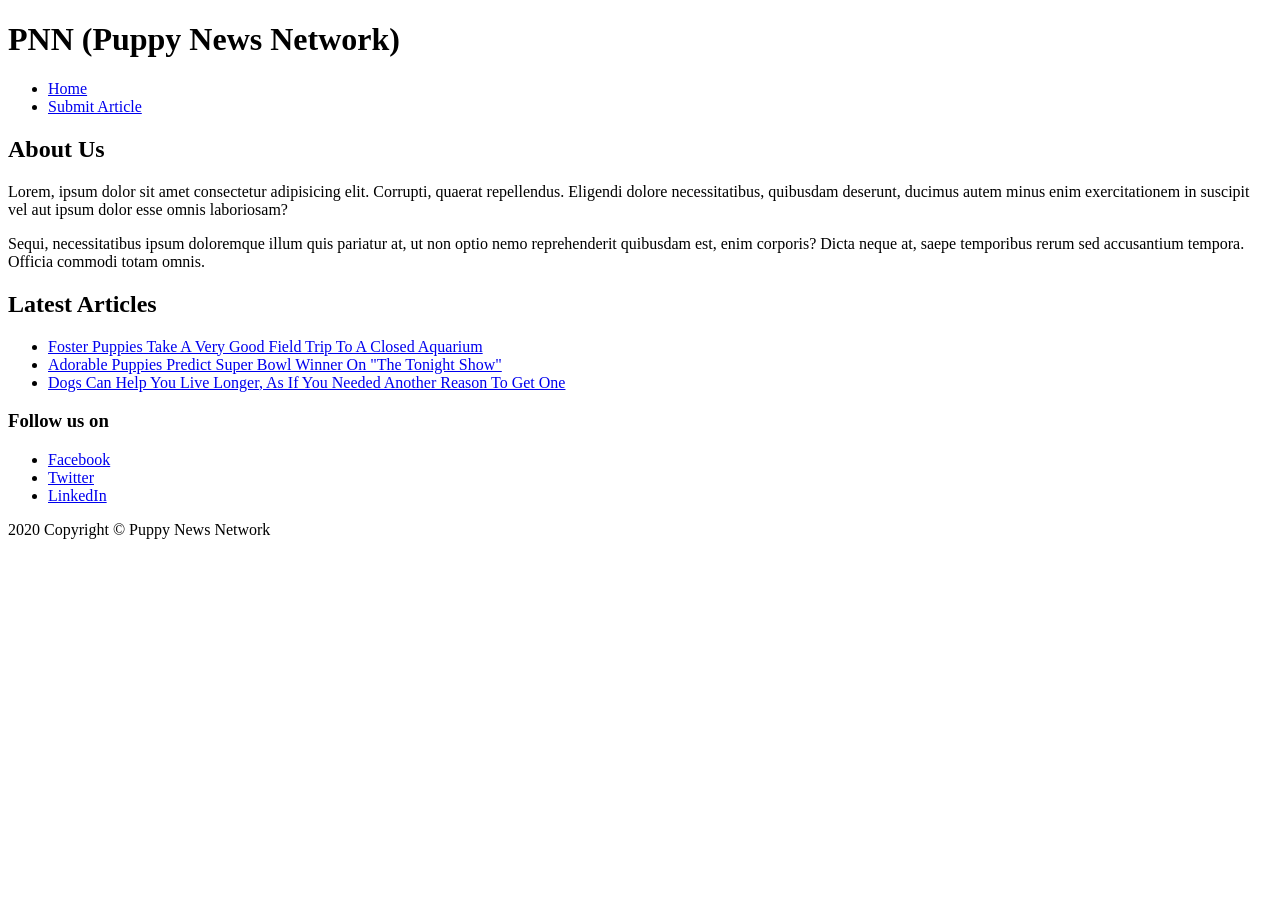
<file: ryiamalattar-java-green-material/module-4/01_Intro_to_HTML_CSS/student-tutorial/index.html>
<!DOCTYPE html>
<html lang="en">
<head>
    <meta charset="UTF-8">
    <meta name="viewport" content="width=device-width, initial-scale=1.0">
    <meta http-equiv="X-UA-Compatible" content="ie=edge">
    <title>PNN (Puppy News Network)</title>
</head>
<body>
  <header>
    <h1>
            PNN (Puppy News Network)
    </h1>
         <nav>
            <ul>
              <li><a href="index.html">Home</a></li>
              <li><a href="submit.html">Submit Article</a></li>
            </ul>
          </nav>
  </header>
  <main>
  <section>
        <h2>About Us</h2>
        <p>Lorem, ipsum dolor sit amet consectetur adipisicing elit. Corrupti, quaerat repellendus. Eligendi dolore necessitatibus, quibusdam deserunt, ducimus autem minus enim exercitationem in suscipit vel aut ipsum dolor esse omnis laboriosam?</p>
        <p>Sequi, necessitatibus ipsum doloremque illum quis pariatur at, ut non optio nemo reprehenderit quibusdam est, enim corporis? Dicta neque at, saepe temporibus rerum sed accusantium tempora. Officia commodi totam omnis.</p>    
  </section>
  <section>
        <h2>Latest Articles</h2>
            <ul>
                <li><a href="news/puppy-aquarium.html">Foster Puppies Take A Very Good Field Trip To A Closed Aquarium</a></li>
                <li><a href="news/super-bowl.html">Adorable Puppies Predict Super Bowl Winner On "The Tonight Show"</a></li>
                <li><a href="news/live-longer.html">Dogs Can Help You Live Longer, As If You Needed Another Reason To Get One</a></li>
            </ul>
            
  </section>
</main>
<footer>
        <h3>Follow us on</h3>
        <ul>
          <li><a href="https://www.facebook.com">Facebook</a></li>
          <li><a href="https://www.twitter.com">Twitter</a></li>
          <li><a href="https://www.linkedin.com">LinkedIn</a></li>
        </ul>
        <p>2020 Copyright &copy; Puppy News Network</p>
      </footer>
</body>
</html>
</file>
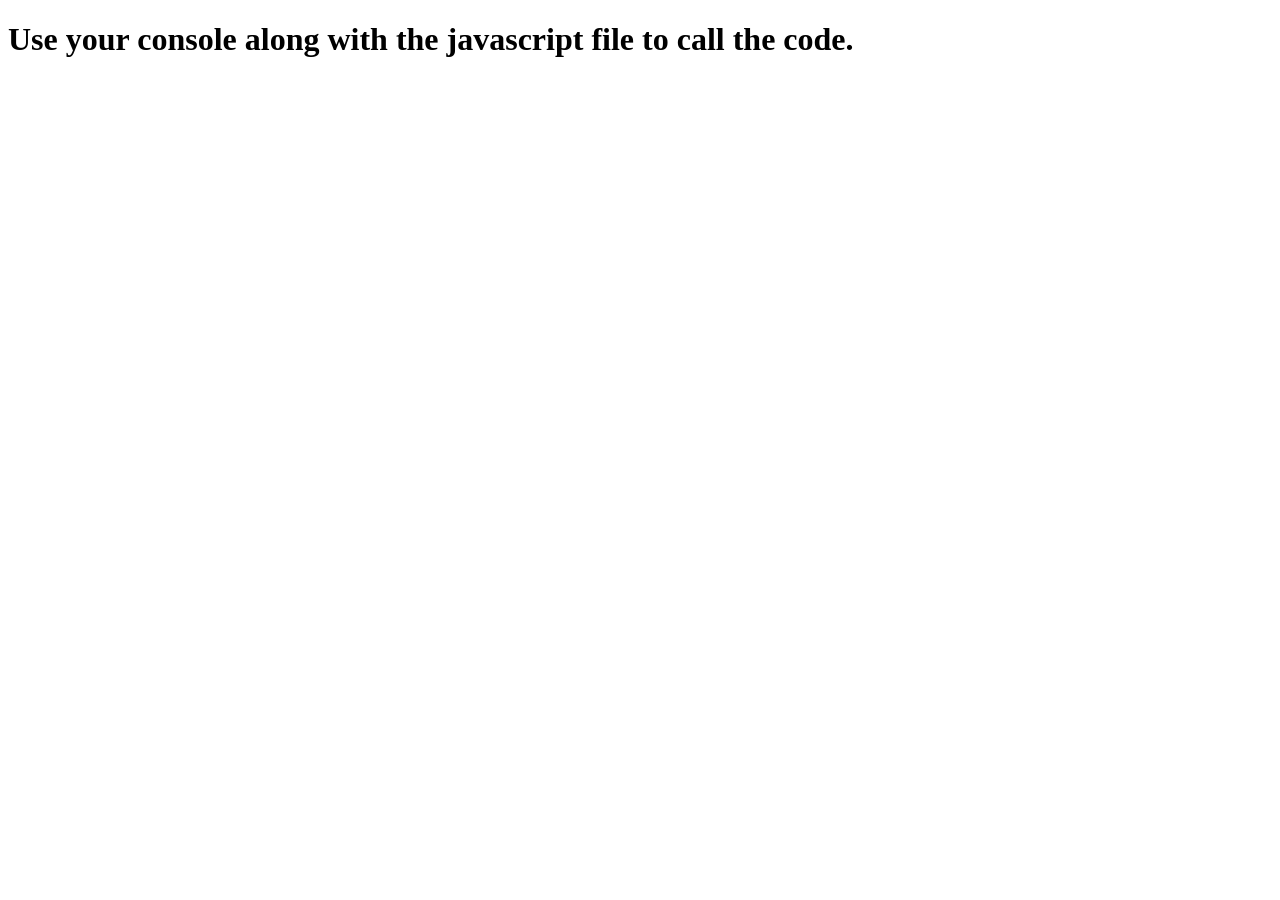
<file: ryiamalattar-java-green-material/module-4/20_Introduction_to_JavaScript/student-lecture/index.html>
﻿<!DOCTYPE html>
<html lang="en">
<head>
    <meta charset="UTF-8">
    <meta name="viewport" content="width=device-width, initial-scale=1.0">
    <meta http-equiv="X-UA-Compatible" content="ie=edge">
    <title>Introduction to JavaScript Exercises</title>

    <!-- Reference to external javascript file -->
    <script src="script.js"></script>
</head>
<body>
    
    <h1>Use your console along with the javascript file to call the code.</h1>

</body>
</html>
</file>
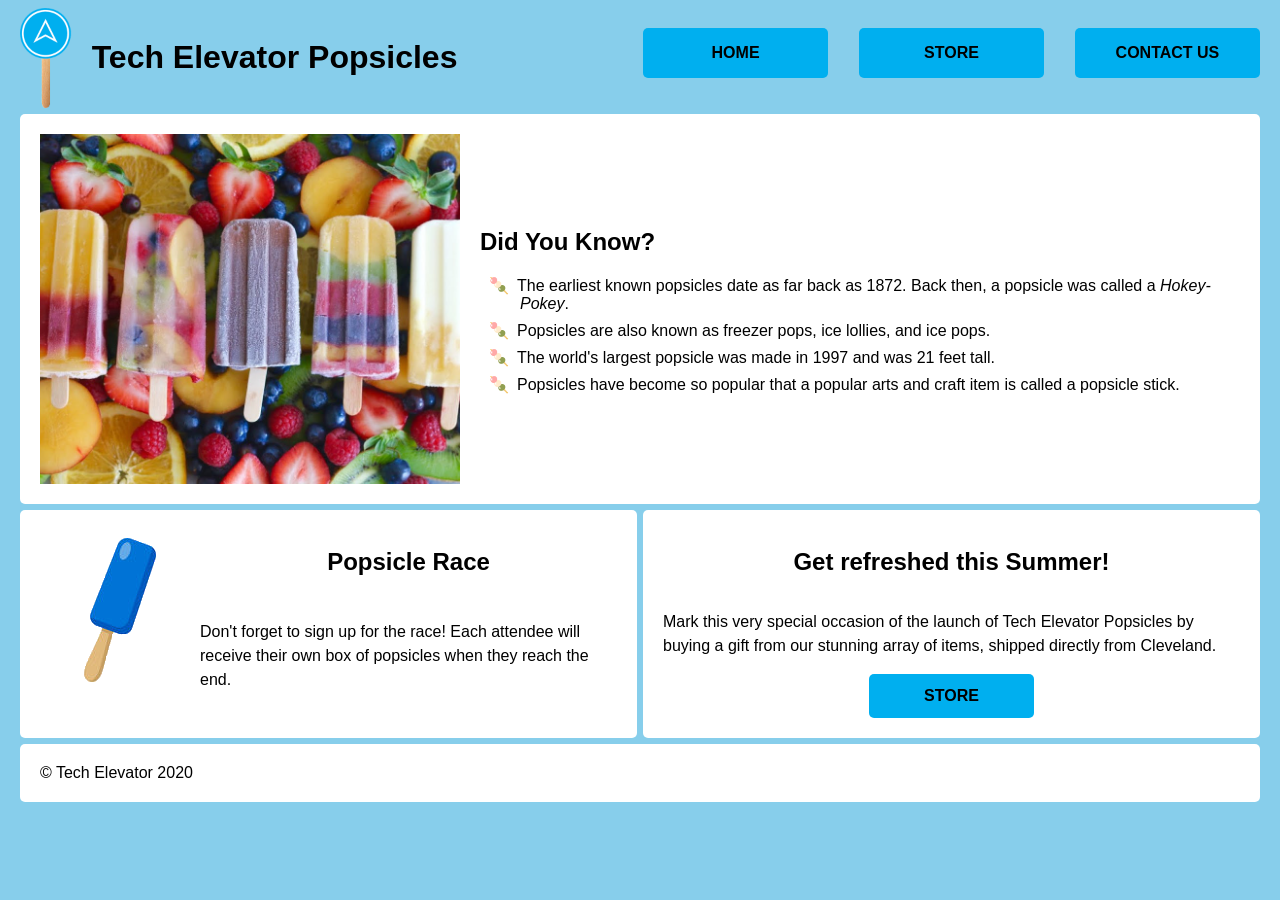
<file: ryiamalattar-java-green-material/module-4/Week1_Review/final/index.html>
<!DOCTYPE html>
<html lang="en">
<head>
    <meta charset="UTF-8">
    <meta name="viewport" content="width=device-width, initial-scale=1.0">
    <title>Tech Elevator Popsicles</title>
    <link rel="stylesheet" href="styles.css">
</head>
<body id="home">
    <header>
        <img alt="TE Pops!" src="images/te-pops.png" />
        <h1>Tech Elevator Popsicles</h1>
    </header>

    <nav>
        <ul>
            <li><a href="index.html">Home</a></li>
            <li><a href="#">Store</a></li>
            <li><a href="contact-us.html">Contact Us</a></li>
        </ul>
    </nav>

    <main id="homepage">
        <img src="images/popsicle-rainbow.jpg">

        <div class="content">
            <h2>Did You Know?</h2>
            <ul>
                <li>The earliest known popsicles date as far back as 1872. Back then, a popsicle was called a <em>Hokey-Pokey</em>.</li>
                <li>Popsicles are also known as freezer pops, ice lollies, and ice pops.</li>
                <li>The world's largest popsicle was made in 1997 and was 21 feet tall.</li>
                <li>Popsicles have become so popular that a popular arts and craft item is called a popsicle stick.</li>
            </ul>
        </div>
    </main>

    <section id="race">
        <img src="images/blue-pop.png" alt="National Popsicles Day" id="race-image">
        <h2>Popsicle Race</h2>
        <p>Don't forget to sign up for the race! Each attendee will receive their own box of popsicles when they reach the end.</p>
    </section>
    <section id="store">
        <h2>Get refreshed this Summer!</h2>
        <p>Mark this very special occasion of the launch of Tech Elevator Popsicles by buying a gift from our stunning array of items, shipped directly from Cleveland.</p>
        <a href="#" class="store-button center">Store</a>
    </section>

    <footer>&copy; Tech Elevator 2020</footer>
</body>
</html>
</file>
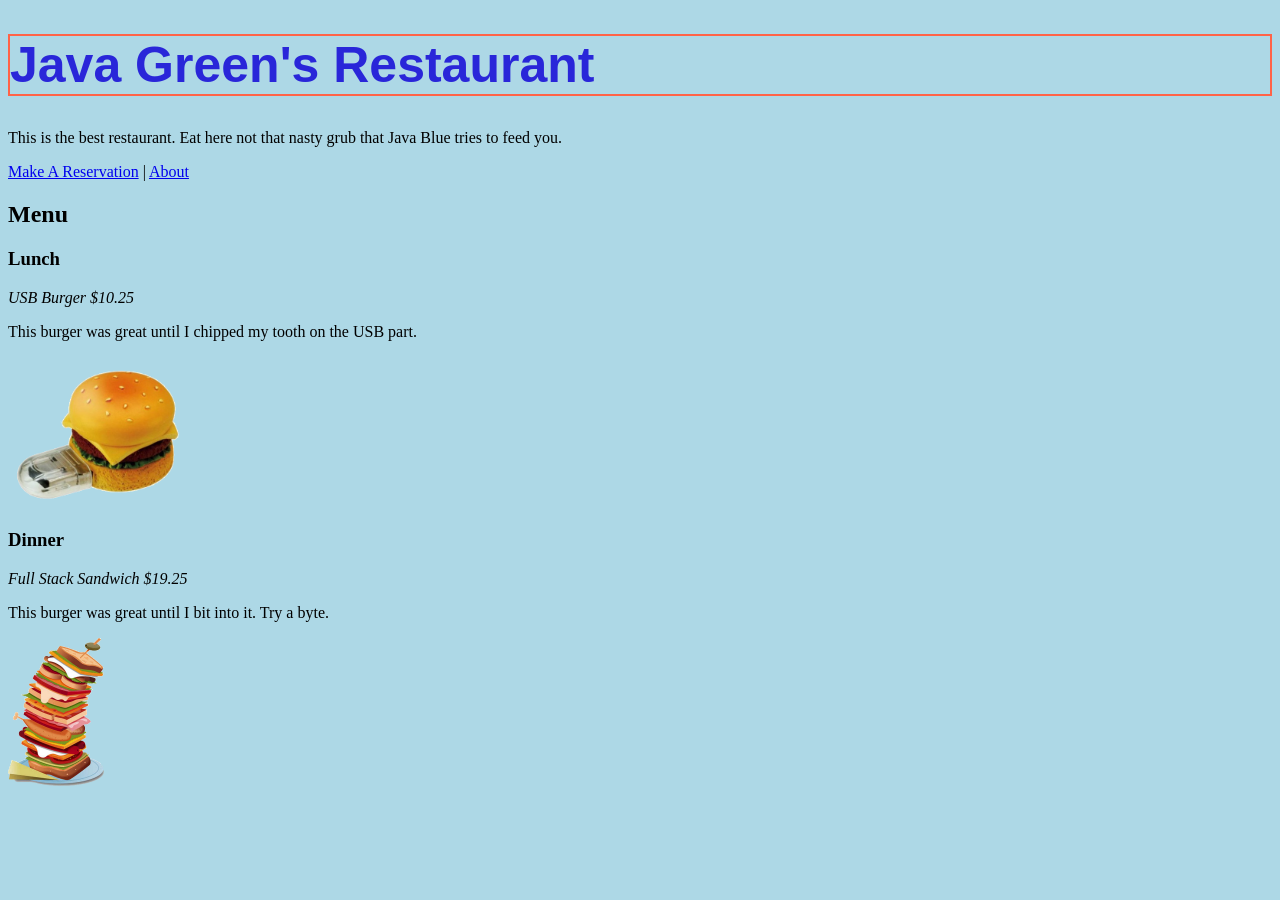
<file: ryiamalattar-java-green-material/module-4/01_Intro_to_HTML_CSS/instructor-lecture/site/index.html>
<!DOCTYPE html>
<html>
   <head>
      <meta charset="UTF-8">
      <meta name="viewport" content="width=device-width, initial-scale=1.0">
      <title>Homepage.com</title>
      <link rel="stylesheet" href="style.css"/>
    </head>

    <body>
       <header>
          <h1>Java Green's Restaurant</h1>
          <p>This is the best restaurant. Eat here not that nasty grub that Java Blue tries to feed you.</p>
      </header>
      <nav>

         <a href="reservation.html">Make A Reservation</a> | 
         <a href="about.html">About</a>
      </nav>
      <main>
          <h2>Menu</h2>

          <section id = "lunch">
              <h3>Lunch</h3>
              <em>USB Burger   $10.25</em>
              <p>This burger was great until I chipped my tooth on the USB part.</p>
              <img src="images/menu/lunch/USBurger.png"/>
         </section>


         <section id = "dinner">
             <h3>Dinner</h3>
             <em>Full Stack Sandwich   $19.25</em>
             <p>This burger was great until I bit into it. Try a byte.</p>
             <img src="images/menu/lunch/full-stack-sandwich.png"/>
         </section>


      </main>
 





    </body>
</html>
</file>
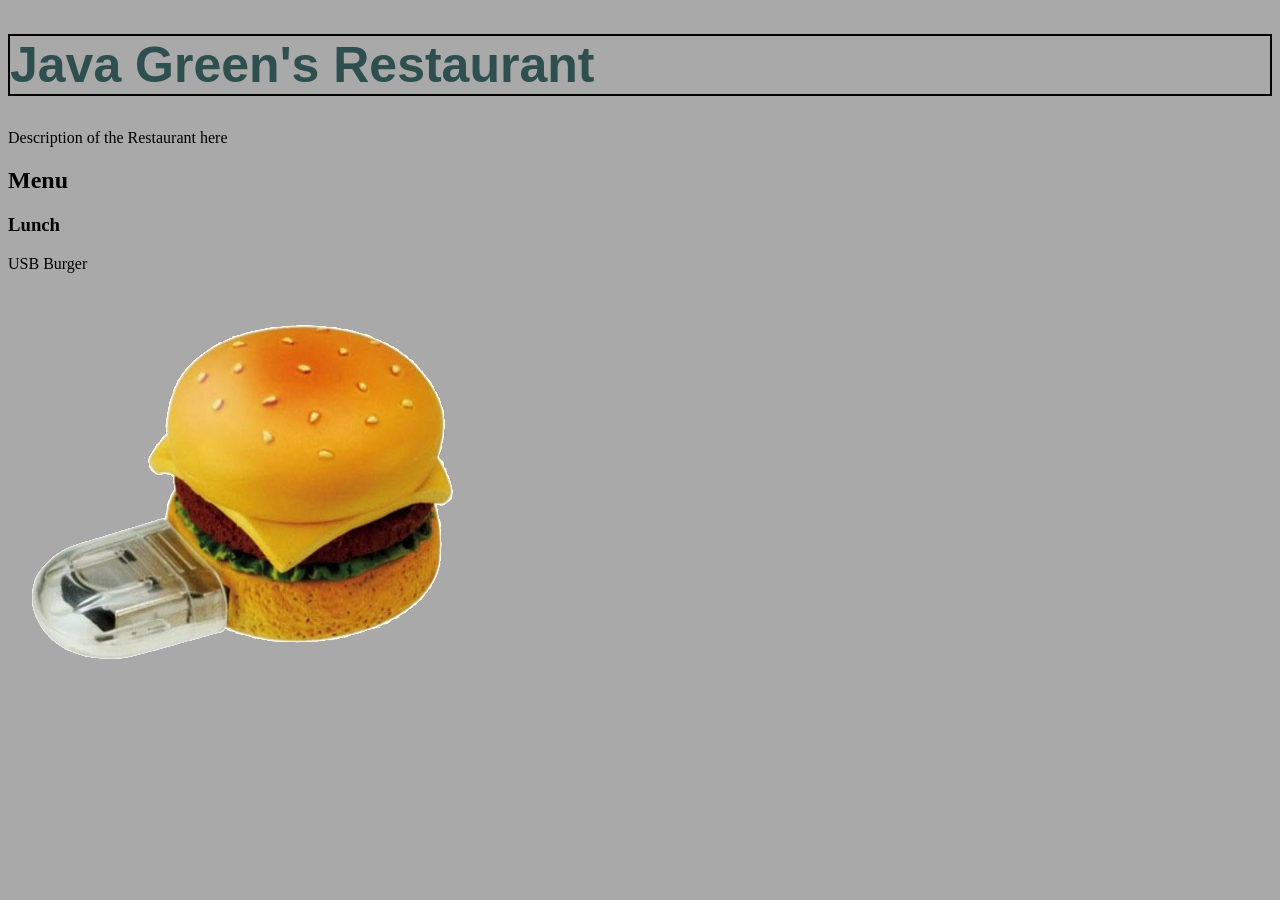
<file: ryiamalattar-java-green-material/module-4/01_Intro_to_HTML_CSS/student-lecture/site/index.html>
<!DOCTYPE html>
<html lang="en">
<head>
    <meta charset="UTF-8">
    <meta name="viewport" content="width=device-width, initial-scale=1.0">
    <meta http-equiv="X-UA-Compatible" content="ie=edge">
    <title>Document</title>
    <link rel="stylesheet" href="style.css"/>
</head>
<body>
    <header>
        <h1>Java Green's Restaurant</h1>
        <p> Description of the Restaurant here</p>
    </header>
    <Main>

        <h2> Menu </h2>
        <section id ="lunch">
            <h3> Lunch </h3>
            <p> USB Burger</p>
            <img src="images/menu/lunch/USBurger.png" >
        </section>

    </Main>

</body>
</html>
</file>
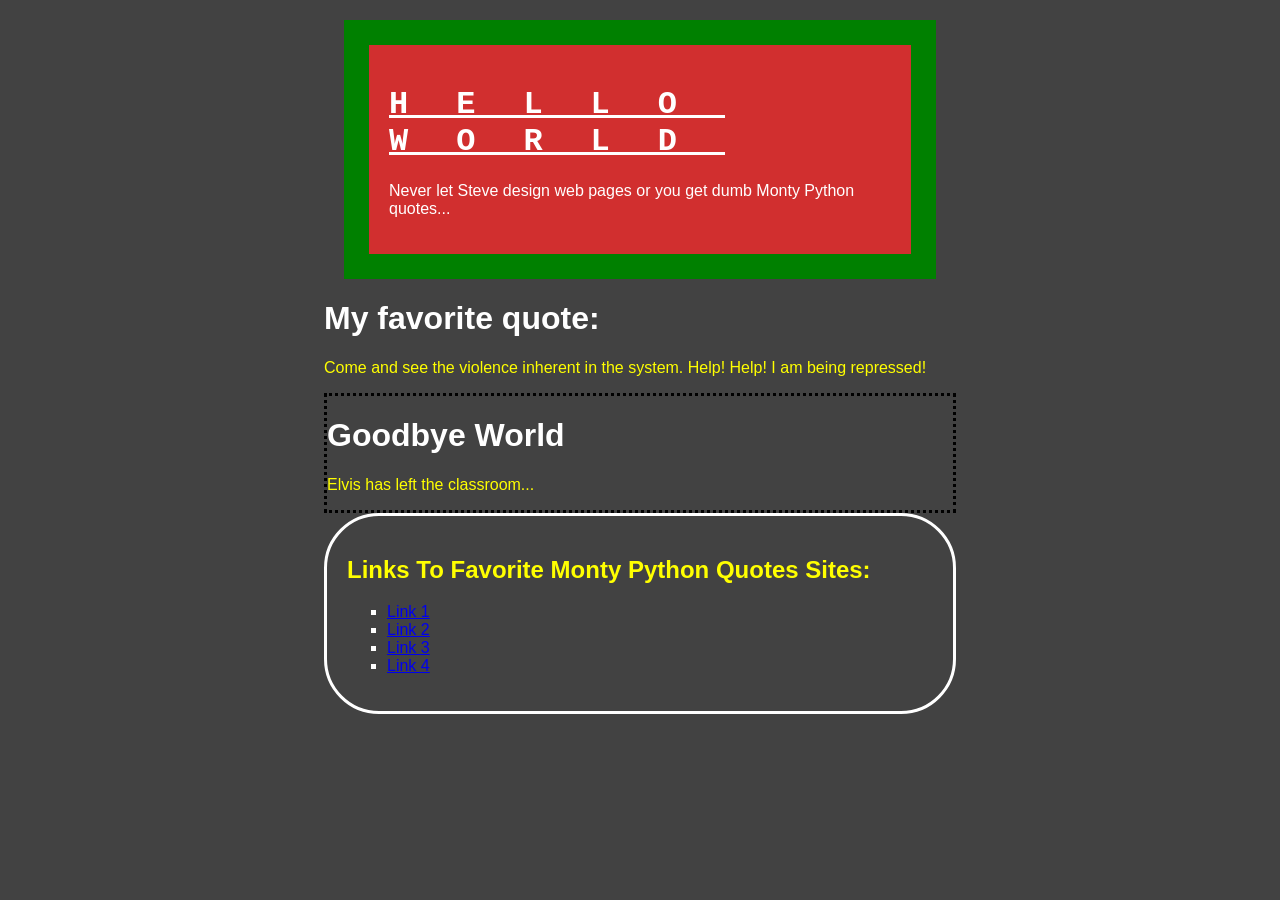
<file: ryiamalattar-java-green-material/module-4/10_CSS_Selectors/instructor-lecture/basic/index.html>
<!DOCTYPE html>
<html>
<head>
<title>Basic Example</title>
<link rel="stylesheet" href="basic.css" />
</head>
<body>
	<div class="container">
		<div class="box-1">
			<h1>Hello World</h1>
			<p>Never let Steve design web pages or you get dumb Monty Python
				quotes...</p>
		</div>
		<h1>My favorite quote:</h1>
		<p>Come and see the violence inherent in the system. Help! Help! I
			am being repressed!</p>


		<div class="box-2">
			<h1>Goodbye World</h1>
			<p>Elvis has left the classroom...</p>
		</div>

        <div class="quotes">
            <h2>Links To Favorite Monty Python Quotes Sites:</h2>
            <ul>
                <li><a href="#">Link 1</a></li>
                <li><a href="#">Link 2</a></li>
                <li><a href="#">Link 3</a></li>
                <li><a href="#">Link 4</a></li>
            </ul>
        </div>

	</div>


</body>
</html>
</file>
<file: ryiamalattar-java-green-material/module-4/Week1_Review/final/styles.css>
/*** provided code ***/

body {
    font-family: Arial, Helvetica, sans-serif;
    background-color: #87CEEB;
}

nav ul {
    margin: 0;
    padding: 20px 0 0 0;
}

nav ul li {
    list-style: none;
    width: 30%;
    background-color: #00afef;
    border-radius: 5px;
    text-align: center;
    line-height: 50px;
}

header img {
    height: 100px;
    width: auto;
}
header h1 {
    padding-left: 20px;
    padding-top: 10px;
}

main img {
    object-fit: cover;
    margin-right: 20px;
    height: 350px;
    width: 35%;
}

main li:before {
    content: '🍡';
    margin-left: -31px;
    padding-right: 8px;
}

main, section, footer {
    background-color: #ffffff;
    border-radius: 5px;
    padding: 20px;
}

.store-button { /* used for store link in "Get refreshed" section */
    width: 25%;
    padding: 10px;
    border-radius: 5px;
    color: #000000;
    background-color: #00afef;
    font-weight: bold;
    text-align: center;
    text-transform: uppercase;
}

/*** student code ***/

/* main grid*/
body {
    grid-gap: 6px;
    margin: 8px 20px;
}
body#home {
    display: grid;
    grid-template-columns: 2fr 2fr 2fr 2fr;
    grid-template-areas:
       "header header nav nav"
       "main main main main"
       "race race store store"
       "footer footer footer footer";
}
body#contact {
    display: grid;
    grid-template-columns: 2fr 2fr;
    grid-template-areas:
       "header nav"
       "main main"
       "footer footer";
}
header {
    grid-area: header;
    display: flex;
}
nav {
    grid-area: nav;
}
main {
    grid-area: main;
}
#race {
    grid-area: race;
}
#store {
    grid-area: store;
}
footer {
    grid-area: footer;
}

/* race grid */
#race {
    display: grid;
    grid-template-areas:
        "race-image race-header"
        "race-image race-description";
    justify-items: center;
}
#race > #race-image {
    grid-area: race-image;
}
#race > h3 {
    grid-area: race-header;
}
#race > p {
    grid-area: race-description;
}

/* store grid */
#store {
    display: grid;
    grid-template-areas:
        "store-header"
        "store-description"
        "store-button";
    justify-items: center;
}
#store > h3 {
    grid-area: store-header;
}
#store > p {
    grid-area: store-description;
}
#store > a.store-button {
    grid-area: store-button;
}


/* nav */
nav ul {
    display: flex;
    justify-content: space-between;
}

nav li a {
    text-transform: uppercase;
    font-weight: bold;
}


main#homepage {
    display: flex;
    flex-direction: row;
    align-items: center;
}

main#contact-us div {
    padding-top: 20px;
}
main#contact-us label {
    display: block;
    padding-bottom: 5px;
}
main#contact-us input {
    height: 25px;
    width: 300px;
}
main#contact-us select {
    height: 30px;
    width: 307px;
}
main#contact-us input[type="submit"] {
    height: 40px;
    width: 200px;
    background-color: #00afef;
    color: #ffffff;
    border: #00afef;
    border-radius: 5px;
    font-weight: bold;
    cursor: pointer;
}


main li {
    list-style: none;
    margin-bottom: 8px;
}

section {
    line-height: 24px;
}

a {
    color: #000000;
    text-decoration: none;
}

a:hover {
    color: #ffffff;
}


@media (max-width:800px) {
    body#home {
        grid-template-columns: 1fr;
        grid-template-areas:
           "header"
           "nav"
           "main"
           "race"
           "store"
           "footer";
        margin: 8px;
    }
    body#contact {
        display: grid;
        grid-template-columns: 1fr;
        grid-template-areas:
           "header"
           "nav"
           "main"
           "footer";
        grid-gap: 6px;
        margin: 8px;
    }
    #race {
        grid-template-areas:
            "race-image race-header"
            "race-description race-description";
    }
    header h1 {
        padding-top: 0;
    }
    nav ul {
        padding-top: 5px;
        padding-bottom: 5px;
    }
    nav ul li {
        line-height: 25px;
        display: flex;
        align-items: center;
        justify-content: center;
    }
    main#homepage {
        display: block;
    }
    main img {
        width: 100%;
    }
    main#contact-us input, textarea {
        width: 100%;
    }
    main#contact-us select {
        width: 102%;
    }
}
</file>
<file: ryiamalattar-java-green-material/module-4/01_Intro_to_HTML_CSS/instructor-lecture/site/style.css>
h1{
    font-size: 50px;
    color: #2926D9;
    font-family: Verdana, Geneva, Tahoma, sans-serif;
    border:2px solid Tomato;
}

img {
    height: 150px;

}

body {
    background-color: lightblue;
  }
</file>
<file: ryiamalattar-java-green-material/module-4/01_Intro_to_HTML_CSS/student-lecture/site/style.css>
h1 {
    font-size: 50px;
   color: darkslategrey;
    font-family: 'Gill Sans', 'Gill Sans MT', Calibri, 'Trebuchet MS', sans-serif;
    border: 2px solid black;
}

body{
    background-color: darkgrey;
}
</file>
<file: ryiamalattar-java-green-material/module-4/10_CSS_Selectors/instructor-lecture/basic/basic.css>
body {
	background-color: #424242;
	color: #ffff00;
	font-family: Arial, Helvetica, sans-serif;
	font-size: 16px;
}

h1 {
	color:white;
}


.box-1 {
	background-color: #d12f2f;
	color: #fff;
	
	/*
	border-right: 15px red solid;
	border-top: 15px red solid;
	border-left: 15px red solid;
	border-bottom: 15px red solid;
	*/
	
	border: 25px green solid;
	
	padding: 20px;
	
	margin:20px;
		
}

.box-1 h1 {
	font-family: courier;
	font-style:bold;
	text-decoration: underline;
	text-transform:uppercase;
	letter-spacing: 1.5em

}

.container {
	width:50%;
	margin: auto;
}

.box-2 {
	border: 3px dotted #000;
}

.quotes {
	border: 3px #ffffff solid;
	padding:20px;
	border-radius:55px;
}

.quotes h2 {
	text-align:left;
}

a:hover {
	color:red;
}

.quotes li {
	list-style-type: square;    /* circle,  upper-roman, lower-alpha */
	color: #fff;
	
}
</file>
